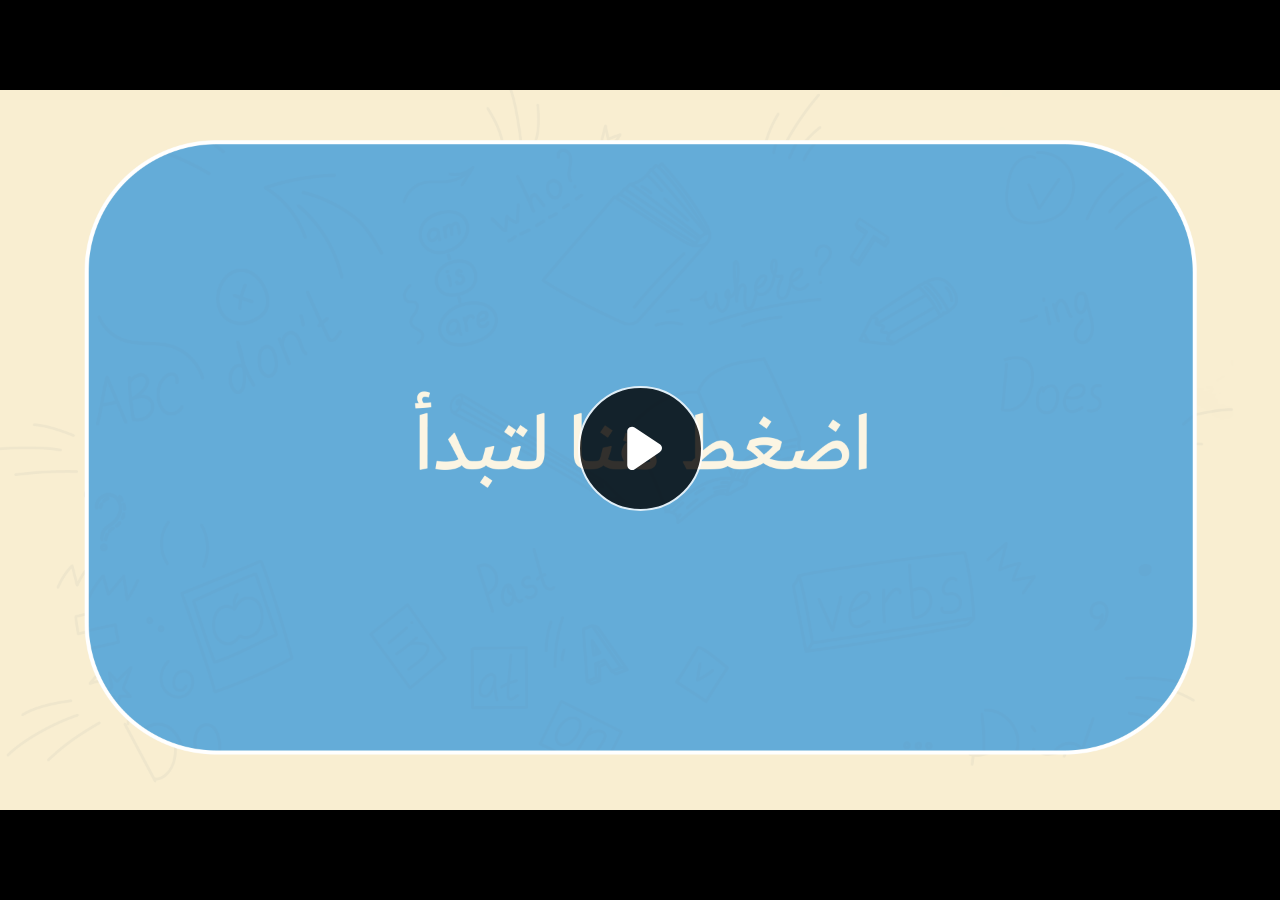
<file: index.html>
﻿<!doctype html>
<html lang="en-US">
<head>
  <meta charset="utf-8">
  <!-- Created using Storyline 360 - http://www.articulate.com  -->
  <!-- version: 3.77.30587.0 -->
  <title>EG.G6.AR.SEM1.UB.T2.S3.1 Q2</title>
  <meta http-equiv="x-ua-compatible" content="IE=edge"/>
  <meta name="viewport" content="width=device-width,initial-scale=1,user-scalable=no,shrink-to-fit=no,minimal-ui"/>
  <meta name="apple-mobile-web-app-capable" content="yes"/>
  <style>
    html, body { height: 100%; padding: 0; margin: 0 }
    #app { height: 100%; width: 100%; }
  </style>

  <script>
    window.DS = {};
    window.globals = {
      DATA_PATH_BASE: '',
      HAS_FRAME: true,
      HAS_SLIDE: true,

      lmsPresent: false,
      tinCanPresent: false,
      cmi5Present: false,
      aoSupport: false,
      scale: 'noscale',
      captureRc: false,
      browserSize: 'optimal',
      bgColor: '#282828',
      features: 'AccessibleVideo,ConnectionMessages,DropIn1,DropIn2,FullScreenToggle,LayerPresentAsDialog,MultipleQuizTracking,PlayerSpeedControl,StreamingVideo,UpdatedThemeEditor,UseAudioElement,VideoSync',
      themeName: 'unified',
      preloaderColor: '#FFFFFF',
      suppressAnalytics: false,
      productChannel: 'stable',
      publishSource: 'storyline',
      aid: 'aid|91157bde-8065-478c-9d48-2e928d1617b8',
      cid: 'a9d954eb-f4ed-421f-9563-a4d19d21ce41',
      playerVersion: '3.77.30587.0',
      publishTimestamp: '2023-11-15T18:47:36.8093465Z',
      maxIosVideoElements: 10,
      connectionSettings: { message: 'You%20are%20offline.%20Trying%20to%20reconnect...', useDarkTheme: false, mode: 'disabled' },

      
      parseParams: function(qs) {
        if (window.globals.parsedParams != null) {
          return window.globals.parsedParams;
        }
        qs = (qs || window.location.search.substr(1)).split('+').join(' ');
        var params = {},
            tokens,
            re = /[?&]?([^=]+)=([^&]*)/g;

        while (tokens = re.exec(qs)) {
          params[decodeURIComponent(tokens[1]).trim()] =
            decodeURIComponent(tokens[2]).trim();
        }
        window.globals.parsedParams = params;
        return params;
      }

    };
  </script>
  <script>
    var isIe11 = ('ActiveXObject' in window || window.MSBlobBuilder != null)
      && window.msCrypto != null && !window.ActiveXObject;
    if (isIe11) {
      window.globals.unsupportedBrowser = true;
      document.write(atob('[base64]'));
    }
  </script>
  
  <script>window.THREE = { };</script>
  
</head>
<body style="background: #282828" class="cs-HTML theme-unified">
  <!-- 360 -->
  <script>!function(){var e,i=/iPhone/i,o=/iPod/i,n=/iPad/i,t=/\biOS-universal(?:.+)Mac\b/i,r=/\bAndroid(?:.+)Mobile\b/i,a=/Android/i,d=/(?:SD4930UR|\bSilk(?:.+)Mobile\b)/i,p=/Silk/i,l=/Windows Phone/i,u=/\bWindows(?:.+)ARM\b/i,b=/BlackBerry/i,s=/BB10/i,c=/Opera Mini/i,f=/\b(CriOS|Chrome)(?:.+)Mobile/i,h=/Mobile(?:.+)Firefox\b/i,v=function(e){return void 0!==e&&"MacIntel"===e.platform&&"number"==typeof e.maxTouchPoints&&e.maxTouchPoints>1&&"undefined"==typeof MSStream};e=function(e){var m={userAgent:"",platform:"",maxTouchPoints:0};e||"undefined"==typeof navigator?"string"==typeof e?m.userAgent=e:e&&e.userAgent&&(m={userAgent:e.userAgent,platform:e.platform,maxTouchPoints:e.maxTouchPoints||0}):m={userAgent:navigator.userAgent,platform:navigator.platform,maxTouchPoints:navigator.maxTouchPoints||0};var g=m.userAgent,y=g.split("[FBAN");void 0!==y[1]&&(g=y[0]),void 0!==(y=g.split("Twitter"))[1]&&(g=y[0]);var A=function(e){return function(i){return i.test(e)}}(g),w={apple:{phone:A(i)&&!A(l),ipod:A(o),tablet:!A(i)&&(A(n)||v(m))&&!A(l),universal:A(t),device:(A(i)||A(o)||A(n)||A(t)||v(m))&&!A(l)},amazon:{phone:A(d),tablet:!A(d)&&A(p),device:A(d)||A(p)},android:{phone:!A(l)&&A(d)||!A(l)&&A(r),tablet:!A(l)&&!A(d)&&!A(r)&&(A(p)||A(a)),device:!A(l)&&(A(d)||A(p)||A(r)||A(a))||A(/\bokhttp\b/i)},windows:{phone:A(l),tablet:A(u),device:A(l)||A(u)},other:{blackberry:A(b),blackberry10:A(s),opera:A(c),firefox:A(h),chrome:A(f),device:A(b)||A(s)||A(c)||A(h)||A(f)},any:!1,phone:!1,tablet:!1};return w.any=w.apple.device||w.android.device||w.windows.device||w.other.device,w.phone=w.apple.phone||w.android.phone||w.windows.phone,w.tablet=w.apple.tablet||w.android.tablet||w.windows.tablet,w}(),"object"==typeof exports&&"undefined"!=typeof module?module.exports=e:"function"==typeof define&&define.amd?define((function(){return e})):this.isMobile=e}();
    window.isMobile.apple.tablet = window.isMobile.apple.tablet ||
      (navigator.platform === 'MacIntel' && navigator.maxTouchPoints > 1);
    window.isMobile.apple.device = window.isMobile.apple.device || window.isMobile.apple.tablet;
    window.isMobile.tablet = window.isMobile.tablet || window.isMobile.apple.tablet;
    window.isMobile.any = window.isMobile.any || window.isMobile.apple.tablet;
  </script>

  <div id="focus-sink" tabindex="-1"></div>

  <div id="preso"></div>
  <script>
    (function() {

      var classTypes = [ 'desktop', 'mobile', 'phone', 'tablet' ];

      var addDeviceClasses = function(prefix, testObj) {
        var curr, i;
        for (i = 0; i < classTypes.length; i++) {
          curr = classTypes[i];
          if (testObj[curr]) {
            document.body.classList.add(prefix + curr);
          }
        }
      };

      var params = window.globals.parseParams(),
          isDevicePreview = params.devicepreview === '1',
          isPhoneOverride = params.deviceType === 'phone' || (isDevicePreview && params.phone == '1'),
          isTabletOverride = (params.deviceType === 'tablet' || isDevicePreview) && !isPhoneOverride,
          isMobileOverride = isPhoneOverride || isTabletOverride;

      var deviceView = {
        desktop: !window.isMobile.any && !isMobileOverride,
        mobile: window.isMobile.any || isMobileOverride,
        phone: isPhoneOverride || (window.isMobile.phone && !isTabletOverride),
        tablet: isTabletOverride || window.isMobile.tablet
      };

      window.globals.deviceView = deviceView;
      window.isMobile.desktop = !window.isMobile.any;
      window.isMobile.mobile = window.isMobile.any;

      addDeviceClasses('view-', deviceView);

    })();
  </script>
  
  <script src='story_content/user.js' type=text/javascript></script>
  <div class="slide-loader"></div>

  <script>
    var doc = document, loader = doc.body.querySelector('.slide-loader'); [ 1, 2, 3 ].forEach(function(n) { var d = doc.createElement('div'); d.style.backgroundColor = window.globals.preloaderColor; d.classList.add('mobile-loader-dot'); d.classList.add('dot' + n); loader.appendChild(d); });
  </script>

  <div class="mobile-load-title-overlay" style="display: none">
    <div class="mobile-load-title">EG.G6.AR.SEM1.UB.T2.S3.1 Q2</div>
  </div>

  <div class="mobile-chrome-warning"></div>

  
<style>
  .warn-connection-dialog {
    display: none;
    background: transparent;
    pointer-events: none;
    position: fixed;
    left: 0;
    top: 0;
    width: 100%;
    height: 100%;
    z-index: 999;
  }

  .warn-connection-content {
    border-radius: 4px;
    background: white;
    border: 1px solid #E7E7E7;
    color: #333333;
    box-shadow: 0 2px 4px rgba(0, 0, 0, 0.25);
    transition: all 150ms ease-out;
    position: absolute;
    white-space: nowrap;
  }

  .view-phone.is-landscape .warn-connection-content {
    left: 23px;
    bottom: 23px;
  }

  .view-tablet.is-landscape .warn-connection-content {
    left: 50%;
    top: 20px;
    transform: translateX(-50%);
  }

  .is-portrait .warn-connection-content {
    transform: translate(-50%, calc(-100% - 15px));
  }

  .warn-connection-content p {
    display: inline-block;
    margin: 0 8px 0 0;
    line-height: 33px;
    font-size: 11px;
  }

  .warn-connection-content svg {
    position: relative;
    vertical-align: middle;
    margin: 0 2px 2px 8px;
  }

  .view-desktop .warn-connection-content {
    left: 1.5em;
    bottom: 1.5em;
  }

  .view-desktop .warn-connection-content p {
    font-size: 1.1em;
  }

  .is-offline .warn-connection-dialog {
    display: block;
  }

  .is-offline .cs-panel * {
    pointer-events: none !important;
  }

  .is-offline .cs-panel {
    pointer-events: all !important;
  }

  .is-offline #nav-controls * {
    pointer-events: none !important;
  }

  .is-offline #nav-controls {
    pointer-events: all !important;
  }
</style>

<div class="warn-connection-dialog">
  <div class="warn-connection-content">
    <svg width="17" height="15" viewBox="0 0 17 15" xmlns="http://www.w3.org/2000/svg">
      <path fill="#8F0000" stroke="white" d="M16.07,12.98 L15.88,12.23 L9.51,1.21 C8.97,0.26,7.6,0.26,7.06,1.21 L0.69,12.23 C0.15,13.16,0.81,14.36,1.91,14.36 H14.65 C15.47,14.36,16.05,13.7,16.07,12.98 Z"/>
      <path fill="white" stroke="white" d="M8.58,5.5 C8.35,5.28,8.5,5.35,8.21,5.32 C8.09,5.35,7.97,5.49,7.96,5.67 C7.97,5.79,7.98,5.92,7.98,6.04 L7.98,6.04 C7.99,6.17,8,6.31,8.01,6.43 L8.01,6.44 C8.03,6.92,8.06,7.41,8.09,7.9 L8.09,7.9 C8.12,8.39,8.14,8.88,8.17,9.37 C8.17,9.39,8.18,9.42,8.2,9.44 C8.23,9.46,8.25,9.47,8.28,9.47 C8.31,9.47,8.34,9.46,8.35,9.44 C8.37,9.43,8.38,9.4,8.39,9.35 L8.39,9.34 C8.39,9.24,8.4,9.15,8.4,9.05 L8.4,9.05 C8.41,8.96,8.41,8.86,8.42,8.75 C8.43,8.44,8.45,8.12,8.47,7.81 L8.47,7.81 C8.49,7.49,8.51,7.18,8.53,6.87 C8.55,6.46,8.56,6.05,8.59,5.64 L8.6,5.62 C8.6,5.57,8.59,5.53,8.58,5.5 L8.21,5.32 Z"/>
      <circle fill="white" stroke="white" cx="8.3" cy="11.35" r="0.3"/>
    </svg>
    <p>You are offline. Trying to reconnect...</p>
  </div>
</div>

<script>
  (function() {
    window.DS.connection = {
      warningShown: false,
      assets: {},
      loadingAssetGroup: false,
      retryDelay: 500
    };

    var connectionSettings = window.globals.connectionSettings || {};

    // The `window.globals.features` variable must be set in `webpack.dev.config` when testing locally - it is not enough
    // to have it in the data - but it must be set there as well.
    var useConnectionMessages = window.AbortController != null &&
      window.location.protocol != 'file:' &&
      window.globals.features.indexOf('ConnectionMessages') != -1 &&
      connectionSettings.mode === 'normal';

    window.DS.connection.useConnectionMessages = useConnectionMessages

    var assetCount = 0;
    var checkLoadedId;


    if (useConnectionMessages && connectionSettings != null) {
      var contentEl = document.querySelector('.warn-connection-content');
      var messageEl = contentEl.querySelector('p')

      if (connectionSettings.useDarkTheme) {
        contentEl.style.borderColor = '#BABBBA';
        contentEl.style.backgroundColor = '#282828';
        contentEl.style.color = '#FFFFFF';
      }

      if (connectionSettings.message != null) {
        messageEl.textContent = window.decodeURIComponent(connectionSettings.message);
      }
    }

    function checkAssetsReady() {
      for (var i in DS.connection.assets) {
        if (!DS.connection.assets[i].success) {
          return false;
        }
      }
      return true;
    }

    function stopAssetGroup() {
      if (!useConnectionMessages) { return; }

      assetCount = 0;

      DS.connection.oldAssetGroup = DS.connection.assets;
      DS.connection.assets = {};
      DS.connection.loadingAssetGroup = false;
      clearInterval(checkLoadedId);
    }

    function startAssetGroup() {
      if (!useConnectionMessages) { return; }
      var ticks = 0;
      clearInterval(checkLoadedId);
      checkLoadedId = setInterval(function() {
        var loaded = 0;
        if (assetCount === 0 && loaded === 0) {
          clearInterval(checkLoadedId);
          return;
        }

        for (var i in DS.connection.assets) {
          if (DS.connection.assets[i].success) {
            loaded++;
          }
        }

        if (assetCount === loaded && checkAssetsReady()) {
          for (var i in DS.connection.assets) {
            if (DS.connection.assets[i].action) {
              DS.connection.assets[i].action();
            }
          }
          hideWarning();
          stopAssetGroup();
        }
      }, 100)
    }

    function requiredAsset(url, action, retry, type) {
      if (!useConnectionMessages) { return; }
      if (DS.connection.assets[url]) { return; }

      DS.connection.assets[url] = {
        success: false, action: action, retry: retry, type: type
      };
      assetCount = Object.keys(DS.connection.assets).length;
      if (!DS.connection.loadingAssetGroup) {
        startAssetGroup();
      }
      DS.connection.loadingAssetGroup = true;
    }

    function assetLoaded(url) {
      if (!useConnectionMessages) { return; }
      if (DS.connection.assets[url]) {
        DS.connection.assets[url].success = true;
      }
    }

    function assetFailed(url) {
      if (!useConnectionMessages) { return; }
      if (!DS.connection.assets[url]) {
        if (/\.js$/.test(url) && url.indexOf('transcripts') === -1) {
          setTimeout(function() {
            if (DS.connection.lastSlideLoaded != null) {
              DS.connection.lastSlideLoaded();
            }
          }, DS.connection.retryDelay);
        }
        return;
      }
      if (!DS.connection.warningShown) { showWarning(); }
      if (DS.connection.assets[url].retry) {
        setTimeout(function() {
          if (!DS.connection.assets[url].success) {
            DS.connection.assets[url].retry()
          }
        }, DS.connection.retryDelay);
      }
    }

    function hideWarning() {
      document.body.classList.remove('is-offline');
      DS.connection.warningShown = false;
    }
    DS.connection.hideWarning = hideWarning

    function showWarning(btn) {
      document.body.classList.add('is-offline')
      DS.connection.warningShown = true;
      updateWarningPosition();
    }

    function updateWarningPosition() {
      if (!DS.connection.warningShown) {
        return;
      }

      var isPortrait = document.body.classList.contains('is-portrait');
      var warningEl = document.querySelector('.warn-connection-content');

      if (isPortrait) {
        var slide = document.querySelector('.primary-slide');
        var slideRect = slide.getBoundingClientRect();

        warningEl.style.top = `${slideRect.top}px`
        warningEl.style.left = `${slideRect.left + slideRect.width / 2}px`
      } else {
        warningEl.style.top = null;
        warningEl.style.left = null;
      }

      window.requestAnimationFrame(updateWarningPosition);
    }

    // these will all be noops if the feature flag isn't set in
    // the data and `window.globals.features`
    DS.connection.requiredAsset = requiredAsset;
    DS.connection.assetLoaded = assetLoaded;
    DS.connection.assetFailed = assetFailed;
    DS.connection.stopAssetGroup = stopAssetGroup;
    DS.connection.startAssetGroup = startAssetGroup;
  })();
</script>


  <script>
    
    if (window.autoSpider && window.vInterfaceObject) {
      document.querySelector('.mobile-load-title-overlay').style.display = 'none';
    }
  </script>

  

  <link rel="stylesheet" href="html5/data/css/output.min.css" data-noprefix/>
</body>
<script src="html5/lib/scripts/bootstrapper.min.js"></script>
</html>
</file>
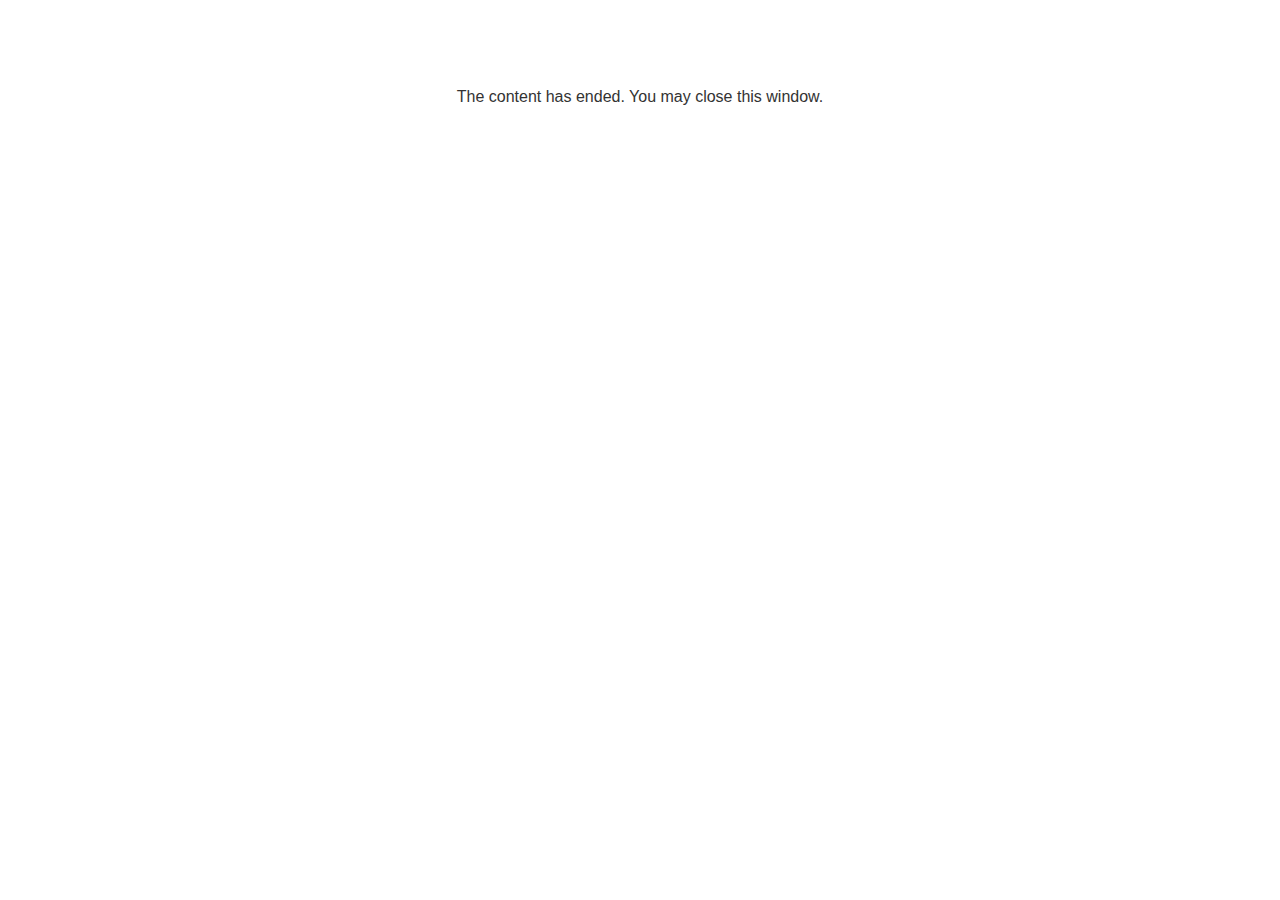
<file: lms/goodbye.html>
<!doctype html>
<html>
<body style="background-color: #ffffff;">

<p role="alert" style="color: #333333;font-family: Lato, articulate, tahoma, arial;font-size: medium;text-align: center;">
<br><br><br><br>
The content has ended. You may close this window.
</p>

</body>
</html>
</file>
<file: html5/data/css/output.min.css>
@font-face {
  font-family: 'LatoBold Charset1_ Bold8D57851B';
  src: url('[data-uri]');
  font-style: normal;
  font-weight: normal;
}
@font-face {
  font-family: 'Lato Charset1_ 5gKJdHFZBC6371AC';
  src: url('[data-uri]');
  font-style: normal;
  font-weight: normal;
}
@font-face {
  font-family: 'Arial Charset1_ 6V6CL5uCAB5A195';
  src: url('[data-uri]');
  font-style: normal;
  font-weight: normal;
}
@font-face {
  font-family: 'MS Gothic Charset1_ 6AP005EA245';
  src: url('[data-uri]');
  font-style: normal;
  font-weight: normal;
}
@font-face {
  font-family: 'Dubai Medium Charset1_ 70F55FC4';
  src: url('[data-uri]');
  font-style: normal;
  font-weight: normal;
}
@font-face {
  font-family: 'DubaiBold Charset1_BoldA1E430F0';
  src: url('[data-uri]');
  font-style: normal;
  font-weight: normal;
}
@font-face {
  font-family: 'Dubai Charset1_ 62zkFrFA0B1F3AF';
  src: url('[data-uri]');
  font-style: normal;
  font-weight: normal;
}
@font-face {
  font-family: 'Dubai Medium Charset0_v389EBE1D';
  src: url('[data-uri]');
  font-style: normal;
  font-weight: normal;
}
@font-face {
  font-family: 'Dubai Charset0_v8wz5Y8k741D6E07';
  src: url('[data-uri]');
  font-style: normal;
  font-weight: normal;
}
@font-face {
  font-family: 'DubaiBold Charset0_BoldD2773439';
  src: url('[data-uri]');
  font-style: normal;
  font-weight: normal;
}
.cs-HTML {
  background: rgba(40, 40, 40, 1);
}
.cs-npnxnanbnsnfns00001100101 .cs-infopanel  {
  box-shadow: 0 1px 0 rgba(0, 0, 0, 0);
  background: rgba(255, 255, 255, 1);
}
.cs-npnxnanbnsnfns00001100101 .cs-infopanel .cs-link {
  color: rgba(186, 187, 186, 1);
}
.cs-npnxnanbnsnfns00001100101 .cs-infopanel .cs-link:hover {
  color: rgba(255, 255, 255, 1);
}
.cs-npnxnanbnsnfns00001100101 .cs-infopanel .cs-name {
  color: rgba(68, 68, 68, 1);
}
.cs-npnxnanbnsnfns00001100101 .cs-infopanel .cs-title {
  color: rgba(153, 153, 153, 1);
}
.cs-npnxnanbnsnfns00001100101 .cs-infopanelpopup  {
  box-shadow: 0 1px 0 rgba(0, 0, 0, 0);
  background: rgba(0, 0, 0, 0);
}
.cs-npnxnanbnsnfns00001100101 .cs-infopanelpopup .cs-link {
  color: rgba(255, 0, 0, 1);
}
.cs-npnxnanbnsnfns00001100101 .cs-infopanelpopup .cs-link:hover {
  color: rgba(255, 255, 255, 1);
}
.cs-npnxnanbnsnfns00001100101 .cs-infopanelpopup .cs-name {
  color: rgba(255, 255, 255, 1);
}
.cs-npnxnanbnsnfns00001100101 .cs-infopanelpopup .cs-bio {
  color: rgba(186, 187, 186, 1);
}
.cs-npnxnanbnsnfns00001100101 .cs-timer  {
  color: rgba(186, 187, 186, 1);
}
.cs-npnxnanbnsnfns00001100101 .cs-duration stop:first-child {
  stop-color: rgba(60, 60, 60, 1);
}
.cs-npnxnanbnsnfns00001100101 .cs-duration stop:last-child {
  stop-color: rgba(60, 60, 60, 1);
}
.cs-npnxnanbnsnfns00001100101 .cs-elapsed stop:first-child {
  stop-color: rgba(254, 227, 71, 1);
}
.cs-npnxnanbnsnfns00001100101 .cs-elapsed stop:last-child {
  stop-color: rgba(254, 227, 71, 1);
}
.cs-npnxnanbnsnfns00001100101 .cs-timer .cs-pie .cs-innerstroke {
  stroke: rgba(199, 199, 199, 1);
}
.cs-npnxnanbnsnfns00001100101 .cs-timer .cs-pie .cs-innerborder {
  stroke: rgba(255, 255, 255, 1);
}
.cs-npnxnanbnsnfns00001100101 .cs-window  {
  box-shadow: 0 8px 5px rgba(0, 0, 0, 0.2);
  border-color: rgba(49, 99, 0, 0);
  background: rgba(33, 33, 33, 1);
  color: rgba(248, 248, 248, 1);
}
.cs-npnxnanbnsnfns00001100101 .cs-window .cs-diva {
  border-color: rgba(78, 78, 78, 1);
}
.cs-npnxnanbnsnfns00001100101 .cs-window .cs-divb {
  border-color: rgba(78, 78, 78, 0);
}
.cs-npnxnanbnsnfns00001100101 .cs-editor .cs-editor-slide {
  color: rgba(226, 226, 226, 1);
}
.cs-npnxnanbnsnfns00001100101 .cs-editor .cs-editor-html {
  color: rgba(186, 187, 186, 1);
}
.cs-npnxnanbnsnfns00001100101 .cs-editor .cs-editor-button {
  text-shadow: 0 1px 0 rgba(0, 0, 0, 0);
  color: rgba(255, 255, 255, 1);
  border-color: rgba(211, 211, 211, 1);
  background: rgba(34, 34, 34, 1);
}
.cs-npnxnanbnsnfns00001100101 .cs-editor .cs-editor-button:hover {
  background: rgba(68, 68, 68, 1);
}
.cs-npnxnanbnsnfns00001100101 .cs-editor .cs-editor-button:active {
  background: rgba(68, 68, 68, 1);
}
.cs-npnxnanbnsnfns00001100101 .cs-listitem  {
  color: rgba(186, 187, 186, 1);
  border-color: none;
  border: 1px solid transparent;
}
.cs-npnxnanbnsnfns00001100101 .cs-listitem:hover {
  background: rgba(255, 255, 255, 0.06);
  border-color: rgba(108, 108, 108, 1) !important;
  border-width: 1px;
  border-radius: 2px;
  border-style: solid;
  box-sizing: border-box;
}
.cs-npnxnanbnsnfns00001100101 .cs-listitem.hover {
  background: rgba(255, 255, 255, 0.06);
  border-color: rgba(108, 108, 108, 1) !important;
  border-width: 1px;
  border-radius: 2px;
  border-style: solid;
  box-sizing: border-box;
}
.cs-npnxnanbnsnfns00001100101 .cs-glossary  {
  color: rgba(186, 187, 186, 1);
}
.cs-npnxnanbnsnfns00001100101 .cs-glossary .cs-scrolling-panel {
  background: rgba(0, 0, 0, 0);
}
.cs-npnxnanbnsnfns00001100101 .cs-glossary .cs-term.cs-selected .cs-choice-list-trigger {
  color: rgba(255, 255, 255, 1);
  background: rgba(255, 255, 255, 1);
}
.cs-npnxnanbnsnfns00001100101 .cs-glossary .cs-term.cs-selected .cs-choice-list-trigger:focus {
  color: rgba(255, 255, 255, 1);
  background: rgba(255, 255, 255, 1);
}
.cs-npnxnanbnsnfns00001100101 .cs-glossary .cs-term:hover .cs-choice-list-trigger {
  background: rgba(186, 187, 186, 1);
}
.cs-npnxnanbnsnfns00001100101 .cs-glossary .cs-term.hover .cs-choice-list-trigger {
  background: rgba(186, 187, 186, 1);
}
.cs-npnxnanbnsnfns00001100101 .cs-glossary .cs-term .cs-choice-list-trigger:focus {
  background: rgba(186, 187, 186, 1);
}
.cs-npnxnanbnsnfns00001100101 .cs-glossary .cs-diva {
  border-color: rgba(0, 0, 0, 0);
}
.cs-npnxnanbnsnfns00001100101 .cs-glossary .cs-divb {
  border-color: rgba(0, 0, 0, 0);
}
.cs-npnxnanbnsnfns00001100101 .cs-glossary .cs-divc {
  border-color: rgba(0, 0, 0, 0);
}
.cs-npnxnanbnsnfns00001100101 .cs-glossary .cs-heading {
  color: rgba(248, 248, 248, 1);
  font-weight: 700;
}
.note-content p span {
  color: rgba(186, 187, 186, 1);
  line-height: 1.4em;
  font-size: 103.769%;
}
.cs-npnxnanbnsnfns00001100101 .cs-resource .cs-separator {
  border-color: rgba(0, 0, 0, 0);
}
.cs-npnxnanbnsnfns00001100101 .cs-outline  {
  color: rgba(45, 45, 45, 1);
}
.cs-npnxnanbnsnfns00001100101 .cs-outline .cs-diva {
  border-color: rgba(0, 0, 0, 0);
}
.cs-npnxnanbnsnfns00001100101 .cs-outline .cs-divb {
  border-color: rgba(0, 0, 0, 0);
}
.cs-npnxnanbnsnfns00001100101 .cs-outline .cs-divc {
  border-color: rgba(0, 0, 0, 0);
}
.cs-npnxnanbnsnfns00001100101 .cs-outline .cs-search-filter:hover {
  color: rgba(0, 0, 0, 0);
}
.cs-npnxnanbnsnfns00001100101 .cs-outline .cs-search-filter.hover {
  color: rgba(0, 0, 0, 0);
}
.cs-npnxnanbnsnfns00001100101 .cs-transcript  {
  color: rgba(255, 255, 255, 1);
}
.cs-npnxnanbnsnfns00001100101 .cs-transcript .cs-div {
  border-color: rgba(0, 0, 0, 0);
}
.cs-npnxnanbnsnfns00001100101 .cs-tabs:not(.topmenu-item) {
  color: rgba(248, 248, 248, 1);
}
.cs-npnxnanbnsnfns00001100101 .cs-tabs .cs-inner-button:not(.topmenu-item) {
  text-shadow: 0 1px 0 rgba(0, 0, 0, 0);
}
.cs-npnxnanbnsnfns00001100101 .cs-tabs:hover:not(.topmenu-item) {
  color: rgba(248, 248, 248, 1);
}
.cs-npnxnanbnsnfns00001100101 .cs-tabs.cs-selected {
  background: rgba(0, 0, 0, 0);
  color: rgba(248, 248, 248, 1);
}
.cs-npnxnanbnsnfns00001100101 .cs-seekcontrol  {
  background: rgba(0, 0, 0, 0);
  border-color: rgba(0, 0, 0, 0);
}
.cs-npnxnanbnsnfns00001100101 .cs-seekcontrol .cs-button:hover .cs-icon {
  fill: rgba(255, 255, 255, 1);
}
.cs-npnxnanbnsnfns00001100101 .cs-seekcontrol .cs-button.hover .cs-icon {
  fill: rgba(255, 255, 255, 1);
}
.cs-npnxnanbnsnfns00001100101 .cs-seekcontrol .cs-button .cs-icon-shadow {
  fill: rgba(0, 0, 0, 0);
}
.cs-npnxnanbnsnfns00001100101 .cs-seekcontrol .cs-button .cs-icon {
  fill: rgba(180, 180, 180, 1);
}
.cs-npnxnanbnsnfns00001100101 .cs-seekcontrol .cs-seek .cs-fill {
  background: rgba(255, 255, 255, 0.6);
}
.cs-npnxnanbnsnfns00001100101 .cs-seekcontrol .cs-seek {
  background: rgba(108, 108, 108, 1);
  border-color: rgba(0, 0, 0, 0);
}
.cs-npnxnanbnsnfns00001100101 .cs-searchinput .cs-input {
  color: rgba(186, 187, 186, 1);
  border-color: rgba(0, 0, 0, 0);
  background: rgba(255, 255, 255, 0.06);
}
.cs-npnxnanbnsnfns00001100101 .cs-searchinput .cs-input:focus {
  color: rgba(248, 248, 248, 1);
  background: rgba(41, 41, 41, 1);
}
.cs-npnxnanbnsnfns00001100101 .cs-searchinput .cs-input:hover {
  box-shadow: inset 0 0 1px 0 rgba(69, 126, 19, 0);
}
.cs-npnxnanbnsnfns00001100101 .cs-searchinput .cs-input.hover {
  box-shadow: inset 0 0 1px 0 rgba(69, 126, 19, 0);
}
.cs-npnxnanbnsnfns00001100101 .cs-searchinput .cs-button .cs-icon {
  fill: rgba(186, 187, 186, 1);
}
.cs-npnxnanbnsnfns00001100101 .cs-searchinput .cs-button:hover {
  fill: rgba(63, 133, 0, 1);
}
.cs-npnxnanbnsnfns00001100101 .cs-searchinput .cs-button.hover {
  fill: rgba(63, 133, 0, 1);
}
.cs-npnxnanbnsnfns00001100101 .cs-menu  {
  box-shadow: 0 1px 0 rgba(0, 0, 0, 0);
  background: rgba(33, 33, 33, 1);
}
.cs-npnxnanbnsnfns00001100101 .cs-topmenu-item.active .cs-tab {
  background: rgba(33, 33, 33, 1);
}
.cs-npnxnanbnsnfns00001100101 .cs-logo  {
  box-shadow: 0 1px 0 rgba(37, 75, 0, 1);
  background: rgba(255, 255, 255, 0);
}
.cs-npnxnanbnsnfns00001100101 .cs-checkbox  {
  color: rgba(255, 255, 255, 1);
}
.cs-npnxnanbnsnfns00001100101 .cs-checkbox:hover {
  border-color: rgba(175, 221, 130, 1);
}
.cs-npnxnanbnsnfns00001100101 .cs-checkbox.hover {
  border-color: rgba(175, 221, 130, 1);
}
.cs-npnxnanbnsnfns00001100101 .cs-checkbox .cs-box {
  color: rgba(255, 255, 255, 1);
  border-color: rgba(42, 83, 0, 1);
}
.cs-npnxnanbnsnfns00001100101 .cs-checkbox .cs-box:checked::after {
  color: rgba(43, 196, 0, 1);
}
.cs-npnxnanbnsnfns00001100101 .cs-button  {
  text-shadow: 0 1px 0 rgba(0, 0, 0, 0);
  color: rgba(186, 187, 186, 1);
  border-color: rgba(0, 0, 0, 0);
  background: rgba(0, 0, 0, 0);
  box-shadow: 0 1px 0 rgba(0, 0, 0, 0);
}
.cs-npnxnanbnsnfns00001100101 .cs-button .cs-icon {
  fill: rgba(186, 187, 186, 1);
}
.cs-npnxnanbnsnfns00001100101 .cs-button .cs-icon-shadow {
  fill: rgba(0, 0, 0, 0);
}
.cs-npnxnanbnsnfns00001100101 .cs-button:hover {
  background: rgba(248, 248, 248, 1);
}
.cs-npnxnanbnsnfns00001100101 .cs-button.hover {
  background: rgba(248, 248, 248, 1);
}
.cs-npnxnanbnsnfns00001100101 .cs-button:active {
  background: rgba(0, 0, 0, 0);
}
.cs-npnxnanbnsnfns00001100101 .cs-button.cs-disabled:hover {
  background: rgba(0, 0, 0, 0);
}
.cs-npnxnanbnsnfns00001100101 .cs-button.cs-disabled.hover {
  background: rgba(0, 0, 0, 0);
}
.cs-npnxnanbnsnfns00001100101 .cs-button.cs-disabled:active {
  background: rgba(0, 0, 0, 0);
}
.cs-npnxnanbnsnfns00001100101 .cs-button.cs-volume:hover {
  background: rgba(0, 0, 0, 0);
}
.cs-npnxnanbnsnfns00001100101 .cs-button.cs-volume.hover {
  background: rgba(0, 0, 0, 0);
}
.cs-npnxnanbnsnfns00001100101 .cs-button.cs-volume:active {
  background: rgba(0, 0, 0, 0);
}
.cs-npnxnanbnsnfns00001100101.cs-base  {
  color: rgba(186, 187, 186, 1);
  border-color: rgba(40, 40, 40, 1);
  background: rgba(40, 40, 40, 1);
}
.cs-npnxnanbnsnfns00001100101.cs-base .cs-separator .cs-diva {
  background: rgba(69, 69, 69, 1);
}
.cs-npnxnanbnsnfns00001100101.cs-base .cs-separator .cs-divb {
  background: rgba(0, 0, 0, 0);
}
.cs-npnxnanbnsnfns00001100101.cs-base .cs-topmenu-item.active .cs-tab {
  border-color: rgba(69, 69, 69, 1);
}
.cs-npnxnanbnsnfns00001100101.cs-base .cs-topmenu-item.active .cs-panel {
  border-color: rgba(69, 69, 69, 1);
}
.cs-npnxnanbnsnfns00001100101.cs-base .cs-left {
  background: rgba(33, 33, 33, 1);
}
.cs-npnxnanbnsnfns00001100101.cs-base .cs-area-primary .cs-slide-container {
  background: rgba(40, 40, 40, 1);
}
.cs-npnxnanbnsnfns00001100101.cs-base.cs-custom-theme .cs-brandhighlight-bg {
  background: rgba(79, 189, 244, 1) !important;
}
.cs-npnxnanbnsnfns00001100101.cs-base.cs-custom-theme .cs-brandhighlight-secondary-bg {
  background: rgba(255, 255, 255, 1) !important;
}
.cs-npnxnanbnsnfns00001100101.cs-base.cs-custom-theme .cs-brandhighlight-border {
  border-color: rgba(79, 189, 244, 1) !important;
}
.cs-npnxnanbnsnfns00001100101.cs-base.cs-custom-theme .cs-brandhighlight-text {
  color: rgba(79, 189, 244, 1) !important;
}
.cs-npnxnanbnsnfns00001100101.cs-base.cs-custom-theme .cs-brandhighlight-fill {
  fill: rgba(79, 189, 244, 1) !important;
}
.cs-npnxnanbnsnfns00001100101.cs-base.cs-custom-theme .cs-listitem.cs-selected {
  background-color: rgba(255, 255, 255, 0.06) !important;
}
.cs-npnxnanbnsnfns00001100101 .cs-volume::-moz-range-thumb {
  border-color: rgba(43, 85, 0, 1);
  box-shadow: inset 0 0 1px 0 rgba(43, 85, 0, 1);
  background: rgba(255, 255, 255, 1);
}
.cs-npnxnanbnsnfns00001100101 .cs-volume::-ms-thumb {
  border-color: rgba(43, 85, 0, 1);
  box-shadow: inset 0 0 1px 0 rgba(43, 85, 0, 1);
  background: rgba(255, 255, 255, 1);
}
.cs-npnxnanbnsnfns00001100101 .cs-volume::-webkit-slider-thumb {
  border-color: rgba(43, 85, 0, 1);
  box-shadow: inset 0 0 1px 0 rgba(43, 85, 0, 1);
  background: rgba(255, 255, 255, 1);
}
.cs-npnxnanbnsnfns00001100101 .cs-volume::-moz-range-track {
  border-color: rgba(66, 140, 1, 1);
  background: rgba(108, 108, 108, 1);
}
.cs-npnxnanbnsnfns00001100101 .cs-volume::-ms-track {
  border-color: rgba(66, 140, 1, 1);
  background: rgba(108, 108, 108, 1);
}
.cs-npnxnanbnsnfns00001100101 .cs-volume::-webkit-slider-runnable-track {
  border-color: rgba(66, 140, 1, 1);
  background: rgba(108, 108, 108, 1);
}
body.show-focus .tab-focus-box {
  box-shadow: 0 0 0 1px rgba(255, 255, 0, 1), 0 0 0 3px rgba(0, 32, 96, 1), 0 0 5px 5px rgba(255, 255, 0, 1);
  border-color: transparent;
  outline: 2px transparent solid;
}
.skipnav {
  box-shadow: 0 0 0 1px rgba(255, 255, 0, 1), 0 0 0 3px rgba(0, 32, 96, 1), 0 0 5px 5px rgba(255, 255, 0, 1);
  border-color: transparent;
  outline: 2px transparent solid;
}
.cs-npnxnanbnsnfns00001100101 .cs-listitem:hover {
  color: none;
}
.cs-npnxnanbnsnfns00001100101 .cs-listitem.hover {
  color: none;
}
.cs-npnxnanbnsnfns00001100101 .cs-listitem.cs-viewed {
  color: #BABBBA;
}
.cs-npnxnanbnsnfns00001100101 .cs-listitem {
  color: #BABBBA;
}
.cs-npnxnanbnsnfns00001100101 .cs-listitem:hover .cs-icon-carrot * {
  fill: none;
}
.cs-npnxnanbnsnfns00001100101 .cs-listitem.hover .cs-icon-carrot * {
  fill: none;
}
.cs-npnxnanbnsnfns00001100101 .cs-listitem .cs-icon-carrot {
  color: none;
  top: calc(3px);
}
.cs-npnxnanbnsnfns00001100101 .cs-listitem .cs-icon-carrot .cs-shadow {
  color: #F8F8F8;
}
.cs-npnxnanbnsnfns00001100101 .item-collapsible .is-scene {
  color: #F8F8F8 !important;
  font-weight: 700;
}
.cs-npnxnanbnsnfns00001100101 .is-scene .cs-icon-carrot * {
  color: #F8F8F8 !important;
  font-weight: 700;
}
.cs-npnxnanbnsnfns00001100101 .is-scene:not(.outline-links-collapse) > a {
  color: #F8F8F8;
}
.cs-npnxnanbnsnfns00001100101 .is-scene:not(.outline-links-collapse) .cs-icon-carrot * {
  fill: none !important;
  color: #F8F8F8 !important;
}
.cs-npnxnanbnsnfns00001100101 .tabs, .cs-npnxnanbnsnfns00001100101 .cs-logo {
  border-bottom: 1px solid rgba(108, 108, 108, 1);
}
.cs-npnxnanbnsnfns00001100101 .area-secondary-wrapper:after {
  background-image: url('[data-uri]');
  background-size: 100%;
}
.cs-npnxnanbnsnfns00001100101 .panel-footer {
  background: #212121;
}
.cs-npnxnanbnsnfns00001100101 #outline-search {
  background: rgba(255, 255, 255, 0.06);
  border-color: rgba(108, 108, 108, 1);
  border-width: 1px;
  border-style: solid;
}
.cs-npnxnanbnsnfns00001100101 .topmenu-panel #outline-search {
  background: #545454;
}
.cs-npnxnanbnsnfns00001100101 .search-icon circle, .cs-npnxnanbnsnfns00001100101 .search-icon path {
  stroke: #BABBBA;
}
.cs-npnxnanbnsnfns00001100101 #outline-search input[type   =search] {
  color: #F8F8F8;
}
.cs-npnxnanbnsnfns00001100101 #outline-search ::-webkit-input-placeholder {
  color: #BABBBA !important;
}
.cs-npnxnanbnsnfns00001100101 #outline-search :-ms-input-placeholder {
  color: #BABBBA !important;
}
.cs-npnxnanbnsnfns00001100101 #outline-search ::-moz-placeholder {
  color: #BABBBA !important;
  opacity: 1;
}
.cs-npnxnanbnsnfns00001100101 .cs-topmenu-item.active, body:not(.is-touchable-tablet) .cs-npnxnanbnsnfns00001100101 .cs-topmenu-item:hover {
  color: #F8F8F8;
}
.cs-npnxnanbnsnfns00001100101 .cs-topmenu-item.button-tapped {
  color: #F8F8F8;
}
.cs-npnxnanbnsnfns00001100101 .cs-topmenu-item.active .cs-tab, .cs-npnxnanbnsnfns00001100101 .cs-topmenu-item .cs-tab {
  background: transparent !important;
  border: none !important;
}
.cs-npnxnanbnsnfns00001100101 .top-tabs-drop-icon div {
  background: #BABBBA;
}
.cs-npnxnanbnsnfns00001100101 .cs-panel.topmenu-panel .panel-content, .cs-npnxnanbnsnfns00001100101 .top-tabs-drop {
  background: #212121;
}
.cs-npnxnanbnsnfns00001100101 .cs-topmenu-item.active .cs-panel {
  background: #212121;
}
.cs-npnxnanbnsnfns00001100101 .cs-menu.topmenu-panel, .cs-npnxnanbnsnfns00001100101 .top-tabs-drop {
  border: 1px solid rgba(69, 69, 69, 1) !important;
  border-radius: 3px;
}
.cs-npnxnanbnsnfns00001100101 .resources .resources-list a:hover {
  background: rgba(255, 255, 255, 0.06);
}
body:not(.is-touchable-tablet) .cs-npnxnanbnsnfns00001100101 .resources .resources-list a:hover {
  background: rgba(255, 255, 255, 0.06);
}
.cs-npnxnanbnsnfns00001100101 .resources .resources-list a.hover {
  background: rgba(255, 255, 255, 0.06);
}
body:not(.is-touchable-tablet) .cs-npnxnanbnsnfns00001100101 .resources .resources-list a.hover {
  background: rgba(255, 255, 255, 0.06);
}
.cs-npnxnanbnsnfns00001100101 .resources .resources-list a.button-tapped {
  background: rgba(255, 255, 255, 0.06);
}
.cs-npnxnanbnsnfns00001100101 .cs-icon path, .cs-npnxnanbnsnfns00001100101 .cs-icon rect, .cs-npnxnanbnsnfns00001100101 .cs-icon polygon, .cs-npnxnanbnsnfns00001100101 .menu-icon-wrapper.menu-icon-wrapper-hover path {
  fill: #BABBBA;
}
.cs-npnxnanbnsnfns00001100101 .cs-icon .icon-stroke-only {
  fill: none !important;
  stroke: #BABBBA !important;
}
body:not(.is-touchable-tablet) .cs-npnxnanbnsnfns00001100101 .cs-button:hover .cs-icon path, body:not(.is-touchable-tablet) .cs-npnxnanbnsnfns00001100101 .cs-button:hover .cs-icon rect, body:not(.is-touchable-tablet) .cs-npnxnanbnsnfns00001100101 .cs-button:hover .cs-icon polygon {
  fill: #F8F8F8;
}
body:not(.is-touchable-tablet) .cs-npnxnanbnsnfns00001100101 .cs-tabs:hover .search-icon circle, body:not(.is-touchable-tablet) .cs-npnxnanbnsnfns00001100101 .cs-tabs:hover .search-icon path {
  stroke: #F8F8F8;
}
.cs-npnxnanbnsnfns00001100101 .cs-button.button-tapped .cs-icon path, .cs-npnxnanbnsnfns00001100101 .cs-button.button-tapped .cs-icon rect, .cs-npnxnanbnsnfns00001100101 .cs-button.button-tapped .cs-icon polygon {
  fill: #F8F8F8;
}
body:not(.is-touchable-tablet) .cs-npnxnanbnsnfns00001100101 .cs-button:hover .cs-icon .icon-stroke-only {
  fill: none !important;
  stroke: #F8F8F8 !important;
}
.cs-npnxnanbnsnfns00001100101 .cs-button:button-tapped .cs-icon .icon-stroke-only {
  fill: none !important;
  stroke: #F8F8F8 !important;
}
.cs-npnxnanbnsnfns00001100101 .menu-icon-wrapper.menu-icon-wrapper-hover svg path {
  fill: #F8F8F8;
}
.floating-sidebar:not(.sidebar-closed) .cs-npnxnanbnsnfns00001100101 #hamburger .menu-icon-wrapper svg path {
  fill: #BABBBA;
}
.floating-sidebar:not(.sidebar-closed) .cs-npnxnanbnsnfns00001100101 #hamburger .menu-icon-wrapper.menu-icon-wrapper-hover svg path {
  fill: #F8F8F8;
}
.cs-npnxnanbnsnfns00001100101 .volume .btn:before {
  background-image: url('[data-uri]');
}
.cs-npnxnanbnsnfns00001100101 .volume-track {
  background: #6C6C6C;
}
.cs-npnxnanbnsnfns00001100101 .volume-icon circle {
  stroke: #BABBBA;
}
.cs-npnxnanbnsnfns00001100101 .cs-settings > .settings-panel {
  background: #212121;
  border: 1px solid rgba(69, 69, 69, 1) !important;
  border-radius: 3px;
}
.cs-npnxnanbnsnfns00001100101 .cs-settings > .panel-down-arrow {
  fill: #212121;
}
.cs-npnxnanbnsnfns00001100101 .switch-toggle .border {
  stroke: #7C7C7C;
}
.cs-npnxnanbnsnfns00001100101 .switch-toggle .thumb-off .thumb {
  fill: #A2A2A2;
}
.cs-npnxnanbnsnfns00001100101 .switch-toggle .thumb-on .track {
  fill: rgba(79, 189, 244, 1);
}
.cs-npnxnanbnsnfns00001100101 .switch-toggle .thumb-off .track {
  fill: rgba(255, 255, 255, 0.1);
}
.cs-npnxnanbnsnfns00001100101 .switch-label {
  color: #BABBBA;
}
.cs-npnxnanbnsnfns00001100101 .cs-panel .scrollarea-btn:after {
  background: rgba(179, 180, 179, 0.75);
}
.scrollarea-scrollbar:hover .scrollarea-btn:after, .scrollarea-scrollbar.highlight-scrollbar .scrollarea-btn:after {
  background: rgba(179, 180, 179, 0.75);
}
.floating-sidebar .sidebar-overlay {
  background: rgba(0, 0, 0, 0.85);
}
.cs-npnxnanbnsnfns00001100101 .overlay-message {
  background: rgba(0, 0, 0, 0.85);
}
.cs-npnxnanbnsnfns00001100101 .top-ui-bg, .cs-npnxnanbnsnfns00001100101 .bottom-ui-bg, .cs-npnxnanbnsnfns00001100101 .right-ui-bg, .cs-npnxnanbnsnfns00001100101 .left-ui-bg {
  background: rgba(40, 40, 40, 0.8);
}
.cs-npnxnanbnsnfns00001100101 .circle-progress-bg {
  fill: #282828;
}
.cs-npnxnanbnsnfns00001100101 .circle-progress-well {
  fill: #6C6C6C;
}
.cs-npnxnanbnsnfns00001100101 .circle-progress-pie {
  stroke: #6C6C6C;
}
.cs-npnxnanbnsnfns00001100101 .lightbox .option-pane {
  background: rgba(40, 40, 40, 0.8);
}
.cs-npnxnanbnsnfns00001100101 .lightbox .option-pane:before {
  background: #282828;
}
.cs-npnxnanbnsnfns00001100101 .message-window {
  background: #212121;
  border: 1px solid rgba(255, 255, 255, 1) !important;
  border-radius: 3px;
}
.cs-npnxnanbnsnfns00001100101 .message-window-header p, .cs-npnxnanbnsnfns00001100101 .message-window-text {
  color: #F8F8F8;
}
.cs-npnxnanbnsnfns00001100101 .message-window-header p {
  border-bottom: 1px solid rgba(255, 255, 255, 1);
}
.cs-npnxnanbnsnfns00001100101 .message-window button.slide-object-button {
  border: 1px solid rgba(255, 255, 255, 1) !important;
}
.cs-npnxnanbnsnfns00001100101 .message-window button.slide-object-button:hover {
  background: rgba(255, 255, 255, 0.06) !important;
}
.message-window .slide-object-button tspan, .message-window .slide-object-button-text tspan {
  fill: #F8F8F8 !important;
}
body:not(.is-touchable-tablet) .cs-npnxnanbnsnfns00001100101 .cs-button:hover .text {
  color: #F8F8F8;
}
.cs-npnxnanbnsnfns00001100101 .cs-button.button-tapped .text {
  color: #F8F8F8;
}
.cs-npnxnanbnsnfns00001100101.cs-base {
  background: #282828;
}
.cs-npnxnanbnsnfns00001100101 .cs-menu {
  background: transparent;
}
.cs-npnxnanbnsnfns00001100101 .progress-bar .progress-bar-fill:after {
  background: #FFFFFF !important;
}
.cs-npnxnanbnsnfns00001100101 .volume-dot {
  background: #FFFFFF !important;
}
.fn-npnxnanbsnfns00001100101 {
  font-family: 'Lato22AB4CAF';
  -webkit-font-variant-ligatures: no-common-ligatures;
  font-variant-ligatures: no-common-ligatures;
}
.fn-pxabnsnfns00001100101 {
  font-family: 'Lato22AB4CAF';
  -webkit-font-variant-ligatures: no-common-ligatures;
  font-variant-ligatures: no-common-ligatures;
}
.fn-npxnabnsnfns00001100101 {
  font-family: 'Lato22AB4CAF';
  -webkit-font-variant-ligatures: no-common-ligatures;
  font-variant-ligatures: no-common-ligatures;
}
.fn-npnxnanbnsnfns00001100101 {
  font-family: 'Lato22AB4CAF';
  -webkit-font-variant-ligatures: no-common-ligatures;
  font-variant-ligatures: no-common-ligatures;
}
.fn-pxabnsnfns00001100100 {
  font-family: 'Lato22AB4CAF';
  -webkit-font-variant-ligatures: no-common-ligatures;
  font-variant-ligatures: no-common-ligatures;
}
@font-face {
  font-family: 'Lato22AB4CAF';
  src: url('[data-uri]');
  font-style: normal;
  font-weight: bold;
}
@font-face {
  font-family: 'Lato22AB4CAF';
  src: url('[data-uri]');
  font-style: normal;
  font-weight: normal;
}
.cs-InvalidPromptSlide .cs-5fyofgJEEvb-InvalidPromptSlide-btn0 {
  color: rgba(255, 255, 255, 1);
  border-color: rgba(211, 211, 211, 1);
  background: rgba(34, 34, 34, 1);
  text-shadow: 0 1px 0 rgba(0, 0, 0, 0);
}
.cs-InvalidPromptSlide .cs-5fyofgJEEvb-InvalidPromptSlide-btn0 .cs-html {
  color: rgba(186, 187, 186, 1);
}
.cs-InvalidPromptSlide .cs-5fyofgJEEvb-InvalidPromptSlide-btn0 .cs-slide {
  border-color: rgba(226, 226, 226, 1);
}
.cs-InvalidPromptSlide .cs-5fyofgJEEvb-InvalidPromptSlide-btn0:hover {
  background: rgba(68, 68, 68, 1);
}
.cs-InvalidPromptSlide .cs-5fyofgJEEvb-InvalidPromptSlide-btn0:active {
  background: rgba(68, 68, 68, 1);
}
.cs-PrintPromptSlide .cs-5fyofgJEEvb-PrintPromptSlide-btn0 {
  color: rgba(255, 255, 255, 1);
  border-color: rgba(211, 211, 211, 1);
  background: rgba(34, 34, 34, 1);
  text-shadow: 0 1px 0 rgba(0, 0, 0, 0);
}
.cs-PrintPromptSlide .cs-5fyofgJEEvb-PrintPromptSlide-btn0 .cs-html {
  color: rgba(186, 187, 186, 1);
}
.cs-PrintPromptSlide .cs-5fyofgJEEvb-PrintPromptSlide-btn0 .cs-slide {
  border-color: rgba(226, 226, 226, 1);
}
.cs-PrintPromptSlide .cs-5fyofgJEEvb-PrintPromptSlide-btn0:hover {
  background: rgba(68, 68, 68, 1);
}
.cs-PrintPromptSlide .cs-5fyofgJEEvb-PrintPromptSlide-btn0:active {
  background: rgba(68, 68, 68, 1);
}
.cs-ScrollPromptSlide .cs-5fyofgJEEvb-ScrollPromptSlide-btn0 {
  color: rgba(255, 255, 255, 1);
  border-color: rgba(211, 211, 211, 1);
  background: rgba(34, 34, 34, 1);
  text-shadow: 0 1px 0 rgba(0, 0, 0, 0);
}
.cs-ScrollPromptSlide .cs-5fyofgJEEvb-ScrollPromptSlide-btn0 .cs-html {
  color: rgba(186, 187, 186, 1);
}
.cs-ScrollPromptSlide .cs-5fyofgJEEvb-ScrollPromptSlide-btn0 .cs-slide {
  border-color: rgba(226, 226, 226, 1);
}
.cs-ScrollPromptSlide .cs-5fyofgJEEvb-ScrollPromptSlide-btn0:hover {
  background: rgba(68, 68, 68, 1);
}
.cs-ScrollPromptSlide .cs-5fyofgJEEvb-ScrollPromptSlide-btn0:active {
  background: rgba(68, 68, 68, 1);
}
.cs-ResumePromptSlide .cs-5fyofgJEEvb-ResumePromptSlide-btn0 {
  color: rgba(255, 255, 255, 1);
  border-color: rgba(211, 211, 211, 1);
  background: rgba(34, 34, 34, 1);
  text-shadow: 0 1px 0 rgba(0, 0, 0, 0);
}
.cs-ResumePromptSlide .cs-5fyofgJEEvb-ResumePromptSlide-btn0 .cs-html {
  color: rgba(186, 187, 186, 1);
}
.cs-ResumePromptSlide .cs-5fyofgJEEvb-ResumePromptSlide-btn0 .cs-slide {
  border-color: rgba(226, 226, 226, 1);
}
.cs-ResumePromptSlide .cs-5fyofgJEEvb-ResumePromptSlide-btn0:hover {
  background: rgba(68, 68, 68, 1);
}
.cs-ResumePromptSlide .cs-5fyofgJEEvb-ResumePromptSlide-btn0:active {
  background: rgba(68, 68, 68, 1);
}
.cs-ResumePromptSlide .cs-5fyofgJEEvb-ResumePromptSlide-btn1 {
  color: rgba(255, 255, 255, 1);
  border-color: rgba(211, 211, 211, 1);
  background: rgba(34, 34, 34, 1);
  text-shadow: 0 1px 0 rgba(0, 0, 0, 0);
}
.cs-ResumePromptSlide .cs-5fyofgJEEvb-ResumePromptSlide-btn1 .cs-html {
  color: rgba(186, 187, 186, 1);
}
.cs-ResumePromptSlide .cs-5fyofgJEEvb-ResumePromptSlide-btn1 .cs-slide {
  border-color: rgba(226, 226, 226, 1);
}
.cs-ResumePromptSlide .cs-5fyofgJEEvb-ResumePromptSlide-btn1:hover {
  background: rgba(68, 68, 68, 1);
}
.cs-ResumePromptSlide .cs-5fyofgJEEvb-ResumePromptSlide-btn1:active {
  background: rgba(68, 68, 68, 1);
}
.cs-ExternalInterfaceErrorSlide .cs-buttonOK {
  color: rgba(255, 255, 255, 1);
  border-color: rgba(211, 211, 211, 1);
  background: rgba(34, 34, 34, 1);
  text-shadow: 0 1px 0 rgba(0, 0, 0, 0);
}
.cs-ExternalInterfaceErrorSlide .cs-buttonOK .cs-html {
  color: rgba(186, 187, 186, 1);
}
.cs-ExternalInterfaceErrorSlide .cs-buttonOK .cs-slide {
  border-color: rgba(226, 226, 226, 1);
}
.cs-ExternalInterfaceErrorSlide .cs-buttonOK:hover {
  background: rgba(68, 68, 68, 1);
}
.cs-ExternalInterfaceErrorSlide .cs-buttonOK:active {
  background: rgba(68, 68, 68, 1);
}
</file>
